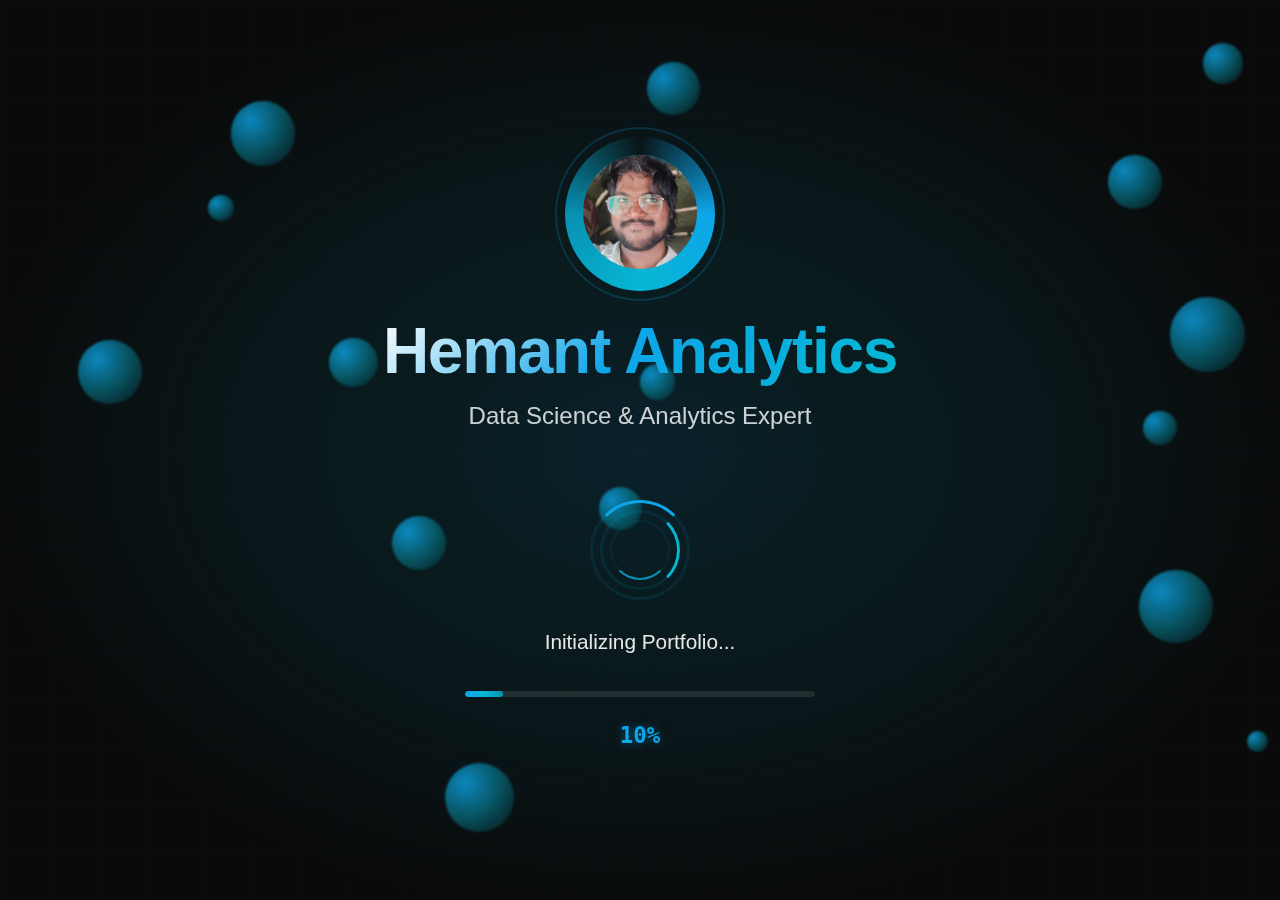
<file: index.html>
<!DOCTYPE html>
<html lang="en">
<head>
    <meta charset="UTF-8">
    <meta name="viewport" content="width=device-width, initial-scale=1.0">
    <title>Hemant Analytics - Loading Portfolio</title>
    <style>
        * {
            margin: 0;
            padding: 0;
            box-sizing: border-box;
        }

        body {
            font-family: 'Inter', -apple-system, BlinkMacSystemFont, 'Segoe UI', Roboto, sans-serif;
            background: #0a0a0a;
            overflow: hidden;
            height: 100vh;
            width: 100vw;
        }

        /* Main Loading Container - Always Centered */
        .loading-container {
            position: fixed;
            top: 0;
            left: 0;
            width: 100%;
            height: 100%;
            background: radial-gradient(ellipse at center, 
                rgba(14, 165, 233, 0.15) 0%,
                rgba(6, 182, 212, 0.1) 25%,
                rgba(8, 145, 178, 0.08) 50%,
                #0a0a0a 75%);
            display: flex;
            align-items: center;
            justify-content: center;
            z-index: 10000;
            transition: all 1.2s cubic-bezier(0.25, 0.46, 0.45, 0.94);
        }

        .loading-container.fade-out {
            opacity: 0;
            transform: scale(0.95);
            visibility: hidden;
        }

        /* Animated Background Grid */
        .grid-background {
            position: absolute;
            top: 0;
            left: 0;
            width: 100%;
            height: 100%;
            background-image: 
                linear-gradient(rgba(14, 165, 233, 0.03) 1px, transparent 1px),
                linear-gradient(90deg, rgba(14, 165, 233, 0.03) 1px, transparent 1px);
            background-size: 50px 50px;
            animation: gridMove 20s linear infinite;
            opacity: 0.4;
        }

        @keyframes gridMove {
            0% { transform: translate(0, 0); }
            100% { transform: translate(50px, 50px); }
        }

        /* Floating Orbs */
        .floating-orbs {
            position: absolute;
            top: 0;
            left: 0;
            width: 100%;
            height: 100%;
            pointer-events: none;
            z-index: 1;
        }

        .orb {
            position: absolute;
            border-radius: 50%;
            background: radial-gradient(circle at 30% 30%, 
                rgba(14, 165, 233, 0.8), 
                rgba(6, 182, 212, 0.4), 
                transparent);
            filter: blur(1px);
            animation: orbFloat 15s ease-in-out infinite;
        }

        @keyframes orbFloat {
            0%, 100% { 
                transform: translateY(0) translateX(0) scale(1);
                opacity: 0.6;
            }
            25% { 
                transform: translateY(-30px) translateX(20px) scale(1.1);
                opacity: 0.8;
            }
            50% { 
                transform: translateY(-60px) translateX(-10px) scale(0.9);
                opacity: 1;
            }
            75% { 
                transform: translateY(-20px) translateX(-25px) scale(1.05);
                opacity: 0.7;
            }
        }

        /* Main Content Container - Perfect Centering */
        .loading-content {
            position: relative;
            display: flex;
            flex-direction: column;
            align-items: center;
            justify-content: center;
            text-align: center;
            z-index: 100;
            width: 90%;
            max-width: 600px;
            animation: contentReveal 2s cubic-bezier(0.25, 0.46, 0.45, 0.94);
        }

        @keyframes contentReveal {
            0% { 
                opacity: 0; 
                transform: translateY(40px) scale(0.9);
                filter: blur(10px);
            }
            100% { 
                opacity: 1; 
                transform: translateY(0) scale(1);
                filter: blur(0px);
            }
        }

        /* Profile Image Container */
        .profile-container {
            position: relative;
            margin-bottom: 40px;
            animation: profilePulse 3s ease-in-out infinite;
        }

        @keyframes profilePulse {
            0%, 100% { transform: scale(1); }
            50% { transform: scale(1.05); }
        }

        .profile-image {
            width: 120px;
            height: 120px;
            border-radius: 50%;
            object-fit: cover;
            border: 3px solid transparent;
            background: linear-gradient(45deg, #0ea5e9, #06b6d4, #0891b2);
            background-clip: padding-box;
            position: relative;
            z-index: 2;
            animation: imageGlow 2s ease-in-out infinite alternate;
        }

        @keyframes imageGlow {
            0% { 
                box-shadow: 0 0 20px rgba(14, 165, 233, 0.5),
                           0 0 40px rgba(6, 182, 212, 0.3),
                           0 0 60px rgba(8, 145, 178, 0.1);
            }
            100% { 
                box-shadow: 0 0 30px rgba(14, 165, 233, 0.8),
                           0 0 60px rgba(6, 182, 212, 0.5),
                           0 0 90px rgba(8, 145, 178, 0.2);
            }
        }

        /* Rotating Border around Profile */
        .profile-ring {
            position: absolute;
            top: -15px;
            left: -15px;
            right: -15px;
            bottom: -15px;
            border-radius: 50%;
            background: conic-gradient(
                from 0deg,
                transparent 0deg,
                #0ea5e9 90deg,
                #06b6d4 180deg,
                #0891b2 270deg,
                transparent 360deg
            );
            animation: ringRotate 4s linear infinite;
            z-index: 1;
        }

        @keyframes ringRotate {
            0% { transform: rotate(0deg); }
            100% { transform: rotate(360deg); }
        }

        /* Secondary Ring */
        .profile-ring-secondary {
            position: absolute;
            top: -25px;
            left: -25px;
            right: -25px;
            bottom: -25px;
            border-radius: 50%;
            border: 2px solid rgba(14, 165, 233, 0.2);
            animation: ringRotate 6s linear infinite reverse;
            z-index: 0;
        }

        /* Brand Text */
        .brand-title {
            font-size: clamp(2.2rem, 8vw, 4rem);
            font-weight: 800;
            background: linear-gradient(135deg, 
                #ffffff 0%, 
                #0ea5e9 25%, 
                #06b6d4 50%, 
                #0891b2 75%, 
                #ffffff 100%);
            -webkit-background-clip: text;
            -webkit-text-fill-color: transparent;
            background-clip: text;
            background-size: 200% 100%;
            animation: textShine 3s ease-in-out infinite;
            margin-bottom: 16px;
            letter-spacing: -0.02em;
            line-height: 1.1;
        }

        @keyframes textShine {
            0% { background-position: -200% 0; }
            100% { background-position: 200% 0; }
        }

        .brand-subtitle {
            font-size: clamp(1.1rem, 4vw, 1.5rem);
            color: rgba(255, 255, 255, 0.8);
            font-weight: 500;
            margin-bottom: 40px;
            animation: subtitleFade 2s ease-in-out infinite alternate;
        }

        @keyframes subtitleFade {
            0% { opacity: 0.6; }
            100% { opacity: 1; }
        }

        /* Modern Loading Spinner */
        .modern-spinner {
            position: relative;
            width: 100px;
            height: 100px;
            margin: 30px auto;
        }

        .spinner-circle {
            position: absolute;
            top: 0;
            left: 0;
            width: 100%;
            height: 100%;
            border-radius: 50%;
        }

        .spinner-circle-1 {
            border: 3px solid rgba(14, 165, 233, 0.1);
            border-top: 3px solid #0ea5e9;
            animation: spin1 2s linear infinite;
        }

        .spinner-circle-2 {
            width: 80%;
            height: 80%;
            top: 10%;
            left: 10%;
            border: 3px solid rgba(6, 182, 212, 0.1);
            border-right: 3px solid #06b6d4;
            animation: spin2 1.5s linear infinite reverse;
        }

        .spinner-circle-3 {
            width: 60%;
            height: 60%;
            top: 20%;
            left: 20%;
            border: 2px solid rgba(8, 145, 178, 0.1);
            border-bottom: 2px solid #0891b2;
            animation: spin3 1s linear infinite;
        }

        @keyframes spin1 {
            0% { transform: rotate(0deg); }
            100% { transform: rotate(360deg); }
        }

        @keyframes spin2 {
            0% { transform: rotate(0deg); }
            100% { transform: rotate(-360deg); }
        }

        @keyframes spin3 {
            0% { transform: rotate(0deg); }
            100% { transform: rotate(360deg); }
        }

        /* Loading Text with Typewriter Effect */
        .loading-text {
            font-size: clamp(1rem, 3vw, 1.3rem);
            color: rgba(255, 255, 255, 0.9);
            font-weight: 500;
            margin-bottom: 30px;
            min-height: 1.5em;
            animation: textPulse 2s ease-in-out infinite;
        }

        @keyframes textPulse {
            0%, 100% { opacity: 0.7; }
            50% { opacity: 1; }
        }

        /* Modern Progress Bar */
        .progress-wrapper {
            width: 100%;
            max-width: 350px;
            margin-bottom: 25px;
            position: relative;
        }

        .progress-track {
            width: 100%;
            height: 6px;
            background: rgba(255, 255, 255, 0.1);
            border-radius: 10px;
            overflow: hidden;
            backdrop-filter: blur(10px);
        }

        .progress-fill {
            height: 100%;
            width: 0%;
            background: linear-gradient(90deg, 
                #0ea5e9 0%, 
                #06b6d4 50%, 
                #0891b2 100%);
            border-radius: 10px;
            transition: width 0.3s cubic-bezier(0.25, 0.46, 0.45, 0.94);
            position: relative;
            overflow: hidden;
        }

        .progress-fill::after {
            content: '';
            position: absolute;
            top: 0;
            left: -100%;
            width: 100%;
            height: 100%;
            background: linear-gradient(90deg, 
                transparent 0%, 
                rgba(255, 255, 255, 0.4) 50%, 
                transparent 100%);
            animation: progressShimmer 2s ease-in-out infinite;
        }

        @keyframes progressShimmer {
            0% { left: -100%; }
            100% { left: 100%; }
        }

        /* Percentage Display */
        .percentage-display {
            font-size: clamp(1.1rem, 3vw, 1.4rem);
            color: #0ea5e9;
            font-weight: 700;
            font-family: 'Monaco', 'Menlo', 'Ubuntu Mono', monospace;
            text-shadow: 0 0 10px rgba(14, 165, 233, 0.5);
            animation: percentGlow 1.5s ease-in-out infinite alternate;
        }

        @keyframes percentGlow {
            0% { text-shadow: 0 0 10px rgba(14, 165, 233, 0.5); }
            100% { text-shadow: 0 0 20px rgba(14, 165, 233, 0.8), 0 0 30px rgba(6, 182, 212, 0.4); }
        }

        /* Completion Animation */
        .completion-burst {
            position: absolute;
            top: 50%;
            left: 50%;
            transform: translate(-50%, -50%);
            width: 200px;
            height: 200px;
            background: radial-gradient(circle, 
                rgba(14, 165, 233, 0.6) 0%, 
                rgba(6, 182, 212, 0.4) 30%, 
                transparent 70%);
            border-radius: 50%;
            opacity: 0;
            pointer-events: none;
        }

        .completion-burst.show {
            animation: burstEffect 0.8s ease-out;
        }

        @keyframes burstEffect {
            0% { 
                opacity: 0; 
                transform: translate(-50%, -50%) scale(0.3); 
            }
            50% { 
                opacity: 1; 
                transform: translate(-50%, -50%) scale(1.2); 
            }
            100% { 
                opacity: 0; 
                transform: translate(-50%, -50%) scale(2); 
            }
        }

        /* Responsive Design */
        @media (max-width: 768px) {
            .loading-content {
                width: 95%;
                padding: 0 20px;
            }
            
            .profile-image {
                width: 100px;
                height: 100px;
            }
            
            .profile-ring {
                top: -12px;
                left: -12px;
                right: -12px;
                bottom: -12px;
            }
            
            .profile-ring-secondary {
                top: -20px;
                left: -20px;
                right: -20px;
                bottom: -20px;
            }
            
            .modern-spinner {
                width: 80px;
                height: 80px;
            }
            
            .progress-wrapper {
                max-width: 280px;
            }
            
            .grid-background {
                background-size: 30px 30px;
            }
        }

        @media (max-width: 480px) {
            .loading-content {
                width: 100%;
                padding: 0 15px;
            }
            
            .profile-image {
                width: 80px;
                height: 80px;
            }
            
            .profile-ring {
                top: -10px;
                left: -10px;
                right: -10px;
                bottom: -10px;
            }
            
            .profile-ring-secondary {
                top: -16px;
                left: -16px;
                right: -16px;
                bottom: -16px;
            }
            
            .modern-spinner {
                width: 70px;
                height: 70px;
                margin: 20px auto;
            }
            
            .progress-wrapper {
                max-width: 250px;
            }
            
            .profile-container {
                margin-bottom: 30px;
            }
        }

        /* Ultra-wide screens */
        @media (min-width: 1920px) {
            .loading-content {
                max-width: 700px;
            }
            
            .profile-image {
                width: 140px;
                height: 140px;
            }
            
            .modern-spinner {
                width: 120px;
                height: 120px;
            }
        }

        /* High DPI displays */
        @media (-webkit-min-device-pixel-ratio: 2), (min-resolution: 192dpi) {
            .profile-image {
                image-rendering: -webkit-optimize-contrast;
                image-rendering: crisp-edges;
            }
        }
    </style>
</head>
<body>
    <div class="loading-container" id="loadingContainer">
        <!-- Animated Background -->
        <div class="grid-background"></div>
        
        <!-- Floating Orbs -->
        <div class="floating-orbs" id="orbContainer"></div>
        
        <!-- Main Loading Content -->
        <div class="loading-content">
            <!-- Profile Image Section -->
            <div class="profile-container">
                <div class="profile-ring-secondary"></div>
                <div class="profile-ring"></div>
                <img src="./IMG-20250824-WA0014[1].jpg" alt="Hemant Kumar Amogada" class="profile-image" id="profileImg">
            </div>
            
            <!-- Brand Section -->
            <h1 class="brand-title">Hemant Analytics</h1>
            <p class="brand-subtitle">Data Science & Analytics Expert</p>
            
            <!-- Loading Spinner -->
            <div class="modern-spinner">
                <div class="spinner-circle spinner-circle-1"></div>
                <div class="spinner-circle spinner-circle-2"></div>
                <div class="spinner-circle spinner-circle-3"></div>
            </div>
            
            <!-- Loading Text -->
            <div class="loading-text" id="loadingText">Initializing Portfolio...</div>
            
            <!-- Progress Bar -->
            <div class="progress-wrapper">
                <div class="progress-track">
                    <div class="progress-fill" id="progressFill"></div>
                </div>
            </div>
            
            <!-- Percentage -->
            <div class="percentage-display" id="percentageDisplay">0%</div>
        </div>
        
        <!-- Completion Burst Effect -->
        <div class="completion-burst" id="completionBurst"></div>
    </div>

    <script>
        class ModernLoadingScreen {
            constructor() {
                this.progress = 0;
                this.targetProgress = 0;
                this.isComplete = false;
                this.startTime = Date.now();
                this.totalDuration = 5000; // Exact 5 seconds
                this.loadingMessages = [
                    { threshold: 0, message: "Initializing Portfolio..." },
                    { threshold: 15, message: "Loading Analytics Dashboard..." },
                    { threshold: 30, message: "Preparing Data Visualizations..." },
                    { threshold: 45, message: "Optimizing Performance..." },
                    { threshold: 60, message: "Loading Project Gallery..." },
                    { threshold: 75, message: "Finalizing Experience..." },
                    { threshold: 90, message: "Almost Ready..." },
                    { threshold: 100, message: "Welcome to Portfolio!" }
                ];
                
                this.init();
            }
            
            init() {
                this.createFloatingOrbs();
                this.startProgressAnimation();
                this.handleImageLoad();
            }
            
            createFloatingOrbs() {
                const orbContainer = document.getElementById('orbContainer');
                const orbCount = window.innerWidth < 768 ? 8 : 15;
                
                for (let i = 0; i < orbCount; i++) {
                    const orb = document.createElement('div');
                    orb.className = 'orb';
                    
                    // Random properties
                    const size = Math.random() * 60 + 20;
                    const left = Math.random() * 100;
                    const top = Math.random() * 100;
                    const duration = Math.random() * 10 + 10;
                    const delay = Math.random() * 5;
                    
                    orb.style.cssText = `
                        width: ${size}px;
                        height: ${size}px;
                        left: ${left}%;
                        top: ${top}%;
                        animation-duration: ${duration}s;
                        animation-delay: ${delay}s;
                    `;
                    
                    orbContainer.appendChild(orb);
                }
            }
            
            startProgressAnimation() {
                const progressFill = document.getElementById('progressFill');
                const percentageDisplay = document.getElementById('percentageDisplay');
                const loadingText = document.getElementById('loadingText');
                
                // Use requestAnimationFrame for smooth 60fps animation
                const animate = () => {
                    const elapsed = Date.now() - this.startTime;
                    const progressPercent = Math.min((elapsed / this.totalDuration) * 100, 100);
                    
                    // Smooth progress interpolation
                    this.progress = this.progress + (progressPercent - this.progress) * 0.1;
                    
                    // Update UI
                    progressFill.style.width = `${this.progress}%`;
                    percentageDisplay.textContent = `${Math.floor(this.progress)}%`;
                    
                    // Update loading text
                    this.updateLoadingText(loadingText);
                    
                    // Check if complete
                    if (elapsed >= this.totalDuration && !this.isComplete) {
                        this.progress = 100;
                        progressFill.style.width = '100%';
                        percentageDisplay.textContent = '100%';
                        this.completeLoading();
                    } else if (!this.isComplete) {
                        requestAnimationFrame(animate);
                    }
                };
                
                // Start animation
                requestAnimationFrame(animate);
            }
            
            updateLoadingText(textElement) {
                const currentMessage = this.loadingMessages
                    .slice()
                    .reverse()
                    .find(msg => this.progress >= msg.threshold);
                
                if (currentMessage && textElement.textContent !== currentMessage.message) {
                    textElement.style.opacity = '0';
                    setTimeout(() => {
                        textElement.textContent = currentMessage.message;
                        textElement.style.opacity = '1';
                    }, 200);
                }
            }
            
            handleImageLoad() {
                const profileImg = document.getElementById('profileImg');
                
                // Ensure image loads properly
                if (profileImg.complete) {
                    this.onImageLoaded();
                } else {
                    profileImg.onload = () => this.onImageLoaded();
                    profileImg.onerror = () => this.onImageError();
                }
            }
            
            onImageLoaded() {
                console.log('Profile image loaded successfully');
            }
            
            onImageError() {
                console.log('Profile image failed to load, using fallback');
                const profileImg = document.getElementById('profileImg');
                // Create a gradient fallback
                profileImg.style.background = 'linear-gradient(135deg, #0ea5e9, #06b6d4)';
                profileImg.innerHTML = '<div style="display:flex;align-items:center;justify-content:center;width:100%;height:100%;font-size:2rem;font-weight:bold;color:white;">H</div>';
            }
            
            completeLoading() {
                if (this.isComplete) return;
                this.isComplete = true;
                
                const completionBurst = document.getElementById('completionBurst');
                const loadingContainer = document.getElementById('loadingContainer');
                
                // Show completion burst effect
                completionBurst.classList.add('show');
                
                setTimeout(() => {
                    // Final fade out
                    loadingContainer.classList.add('fade-out');
                    
                    // Navigate to index.html after fade out
                    setTimeout(() => {
                        window.location.href = 'portfolio.html';
                    }, 1200);
                }, 800);
            }
        }
        
        // Initialize when DOM is ready
        document.addEventListener('DOMContentLoaded', () => {
            // Prevent scrolling during loading
            document.body.style.overflow = 'hidden';
            
            // Start loading screen
            window.loadingScreen = new ModernLoadingScreen();
        });
        
        // Handle window resize for responsive orbs
        let resizeTimeout;
        window.addEventListener('resize', () => {
            clearTimeout(resizeTimeout);
            resizeTimeout = setTimeout(() => {
                if (window.loadingScreen && !window.loadingScreen.isComplete) {
                    // Recreate orbs for new screen size
                    const orbContainer = document.getElementById('orbContainer');
                    if (orbContainer) {
                        orbContainer.innerHTML = '';
                        window.loadingScreen.createFloatingOrbs();
                    }
                }
            }, 250);
        });
        
        // Preload index.html and critical resources
        window.addEventListener('load', () => {
            // Preload the main portfolio page
            const link = document.createElement('link');
            link.rel = 'prefetch';
            link.href = 'portfolio.html';
            document.head.appendChild(link);
        });
        
        // Performance optimization
        if ('serviceWorker' in navigator) {
            window.addEventListener('load', () => {
                navigator.serviceWorker.register('/sw.js')
                    .then(registration => console.log('SW registered'))
                    .catch(error => console.log('SW registration failed'));
            });
        }
    </script>
</body>
</html>
</file>
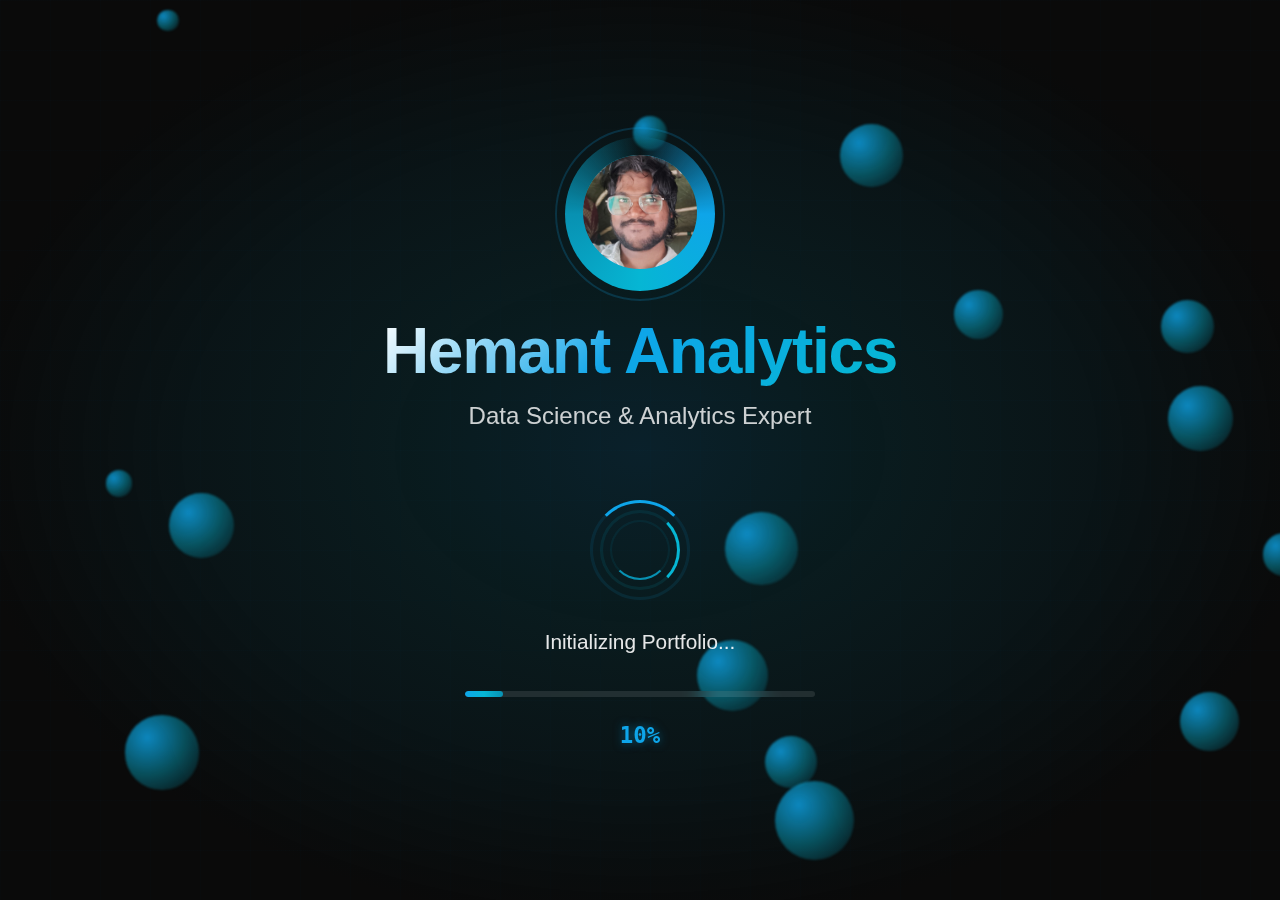
<file: portfolio.html>
<!DOCTYPE html>
<html lang="en">
<head>
    <meta charset="UTF-8">
    <meta name="viewport" content="width=device-width, initial-scale=1.0">
    <title>Hemant Analytics - Loading Portfolio</title>
    <style>
        * {
            margin: 0;
            padding: 0;
            box-sizing: border-box;
        }

        body {
            font-family: 'Inter', -apple-system, BlinkMacSystemFont, 'Segoe UI', Roboto, sans-serif;
            background: #0a0a0a;
            overflow: hidden;
            height: 100vh;
            width: 100vw;
        }

        /* Main Loading Container - Always Centered */
        .loading-container {
            position: fixed;
            top: 0;
            left: 0;
            width: 100%;
            height: 100%;
            background: radial-gradient(ellipse at center, 
                rgba(14, 165, 233, 0.15) 0%,
                rgba(6, 182, 212, 0.1) 25%,
                rgba(8, 145, 178, 0.08) 50%,
                #0a0a0a 75%);
            display: flex;
            align-items: center;
            justify-content: center;
            z-index: 10000;
            transition: all 1.2s cubic-bezier(0.25, 0.46, 0.45, 0.94);
        }

        .loading-container.fade-out {
            opacity: 0;
            transform: scale(0.95);
            visibility: hidden;
        }

        /* Animated Background Grid */
        .grid-background {
            position: absolute;
            top: 0;
            left: 0;
            width: 100%;
            height: 100%;
            background-image: 
                linear-gradient(rgba(14, 165, 233, 0.03) 1px, transparent 1px),
                linear-gradient(90deg, rgba(14, 165, 233, 0.03) 1px, transparent 1px);
            background-size: 50px 50px;
            animation: gridMove 20s linear infinite;
            opacity: 0.4;
        }

        @keyframes gridMove {
            0% { transform: translate(0, 0); }
            100% { transform: translate(50px, 50px); }
        }

        /* Floating Orbs */
        .floating-orbs {
            position: absolute;
            top: 0;
            left: 0;
            width: 100%;
            height: 100%;
            pointer-events: none;
            z-index: 1;
        }

        .orb {
            position: absolute;
            border-radius: 50%;
            background: radial-gradient(circle at 30% 30%, 
                rgba(14, 165, 233, 0.8), 
                rgba(6, 182, 212, 0.4), 
                transparent);
            filter: blur(1px);
            animation: orbFloat 15s ease-in-out infinite;
        }

        @keyframes orbFloat {
            0%, 100% { 
                transform: translateY(0) translateX(0) scale(1);
                opacity: 0.6;
            }
            25% { 
                transform: translateY(-30px) translateX(20px) scale(1.1);
                opacity: 0.8;
            }
            50% { 
                transform: translateY(-60px) translateX(-10px) scale(0.9);
                opacity: 1;
            }
            75% { 
                transform: translateY(-20px) translateX(-25px) scale(1.05);
                opacity: 0.7;
            }
        }

        /* Main Content Container - Perfect Centering */
        .loading-content {
            position: relative;
            display: flex;
            flex-direction: column;
            align-items: center;
            justify-content: center;
            text-align: center;
            z-index: 100;
            width: 90%;
            max-width: 600px;
            animation: contentReveal 2s cubic-bezier(0.25, 0.46, 0.45, 0.94);
        }

        @keyframes contentReveal {
            0% { 
                opacity: 0; 
                transform: translateY(40px) scale(0.9);
                filter: blur(10px);
            }
            100% { 
                opacity: 1; 
                transform: translateY(0) scale(1);
                filter: blur(0px);
            }
        }

        /* Profile Image Container */
        .profile-container {
            position: relative;
            margin-bottom: 40px;
            animation: profilePulse 3s ease-in-out infinite;
        }

        @keyframes profilePulse {
            0%, 100% { transform: scale(1); }
            50% { transform: scale(1.05); }
        }

        .profile-image {
            width: 120px;
            height: 120px;
            border-radius: 50%;
            object-fit: cover;
            border: 3px solid transparent;
            background: linear-gradient(45deg, #0ea5e9, #06b6d4, #0891b2);
            background-clip: padding-box;
            position: relative;
            z-index: 2;
            animation: imageGlow 2s ease-in-out infinite alternate;
        }

        @keyframes imageGlow {
            0% { 
                box-shadow: 0 0 20px rgba(14, 165, 233, 0.5),
                           0 0 40px rgba(6, 182, 212, 0.3),
                           0 0 60px rgba(8, 145, 178, 0.1);
            }
            100% { 
                box-shadow: 0 0 30px rgba(14, 165, 233, 0.8),
                           0 0 60px rgba(6, 182, 212, 0.5),
                           0 0 90px rgba(8, 145, 178, 0.2);
            }
        }

        /* Rotating Border around Profile */
        .profile-ring {
            position: absolute;
            top: -15px;
            left: -15px;
            right: -15px;
            bottom: -15px;
            border-radius: 50%;
            background: conic-gradient(
                from 0deg,
                transparent 0deg,
                #0ea5e9 90deg,
                #06b6d4 180deg,
                #0891b2 270deg,
                transparent 360deg
            );
            animation: ringRotate 4s linear infinite;
            z-index: 1;
        }

        @keyframes ringRotate {
            0% { transform: rotate(0deg); }
            100% { transform: rotate(360deg); }
        }

        /* Secondary Ring */
        .profile-ring-secondary {
            position: absolute;
            top: -25px;
            left: -25px;
            right: -25px;
            bottom: -25px;
            border-radius: 50%;
            border: 2px solid rgba(14, 165, 233, 0.2);
            animation: ringRotate 6s linear infinite reverse;
            z-index: 0;
        }

        /* Brand Text */
        .brand-title {
            font-size: clamp(2.2rem, 8vw, 4rem);
            font-weight: 800;
            background: linear-gradient(135deg, 
                #ffffff 0%, 
                #0ea5e9 25%, 
                #06b6d4 50%, 
                #0891b2 75%, 
                #ffffff 100%);
            -webkit-background-clip: text;
            -webkit-text-fill-color: transparent;
            background-clip: text;
            background-size: 200% 100%;
            animation: textShine 3s ease-in-out infinite;
            margin-bottom: 16px;
            letter-spacing: -0.02em;
            line-height: 1.1;
        }

        @keyframes textShine {
            0% { background-position: -200% 0; }
            100% { background-position: 200% 0; }
        }

        .brand-subtitle {
            font-size: clamp(1.1rem, 4vw, 1.5rem);
            color: rgba(255, 255, 255, 0.8);
            font-weight: 500;
            margin-bottom: 40px;
            animation: subtitleFade 2s ease-in-out infinite alternate;
        }

        @keyframes subtitleFade {
            0% { opacity: 0.6; }
            100% { opacity: 1; }
        }

        /* Modern Loading Spinner */
        .modern-spinner {
            position: relative;
            width: 100px;
            height: 100px;
            margin: 30px auto;
        }

        .spinner-circle {
            position: absolute;
            top: 0;
            left: 0;
            width: 100%;
            height: 100%;
            border-radius: 50%;
        }

        .spinner-circle-1 {
            border: 3px solid rgba(14, 165, 233, 0.1);
            border-top: 3px solid #0ea5e9;
            animation: spin1 2s linear infinite;
        }

        .spinner-circle-2 {
            width: 80%;
            height: 80%;
            top: 10%;
            left: 10%;
            border: 3px solid rgba(6, 182, 212, 0.1);
            border-right: 3px solid #06b6d4;
            animation: spin2 1.5s linear infinite reverse;
        }

        .spinner-circle-3 {
            width: 60%;
            height: 60%;
            top: 20%;
            left: 20%;
            border: 2px solid rgba(8, 145, 178, 0.1);
            border-bottom: 2px solid #0891b2;
            animation: spin3 1s linear infinite;
        }

        @keyframes spin1 {
            0% { transform: rotate(0deg); }
            100% { transform: rotate(360deg); }
        }

        @keyframes spin2 {
            0% { transform: rotate(0deg); }
            100% { transform: rotate(-360deg); }
        }

        @keyframes spin3 {
            0% { transform: rotate(0deg); }
            100% { transform: rotate(360deg); }
        }

        /* Loading Text with Typewriter Effect */
        .loading-text {
            font-size: clamp(1rem, 3vw, 1.3rem);
            color: rgba(255, 255, 255, 0.9);
            font-weight: 500;
            margin-bottom: 30px;
            min-height: 1.5em;
            animation: textPulse 2s ease-in-out infinite;
        }

        @keyframes textPulse {
            0%, 100% { opacity: 0.7; }
            50% { opacity: 1; }
        }

        /* Modern Progress Bar */
        .progress-wrapper {
            width: 100%;
            max-width: 350px;
            margin-bottom: 25px;
            position: relative;
        }

        .progress-track {
            width: 100%;
            height: 6px;
            background: rgba(255, 255, 255, 0.1);
            border-radius: 10px;
            overflow: hidden;
            backdrop-filter: blur(10px);
        }

        .progress-fill {
            height: 100%;
            width: 0%;
            background: linear-gradient(90deg, 
                #0ea5e9 0%, 
                #06b6d4 50%, 
                #0891b2 100%);
            border-radius: 10px;
            transition: width 0.3s cubic-bezier(0.25, 0.46, 0.45, 0.94);
            position: relative;
            overflow: hidden;
        }

        .progress-fill::after {
            content: '';
            position: absolute;
            top: 0;
            left: -100%;
            width: 100%;
            height: 100%;
            background: linear-gradient(90deg, 
                transparent 0%, 
                rgba(255, 255, 255, 0.4) 50%, 
                transparent 100%);
            animation: progressShimmer 2s ease-in-out infinite;
        }

        @keyframes progressShimmer {
            0% { left: -100%; }
            100% { left: 100%; }
        }

        /* Percentage Display */
        .percentage-display {
            font-size: clamp(1.1rem, 3vw, 1.4rem);
            color: #0ea5e9;
            font-weight: 700;
            font-family: 'Monaco', 'Menlo', 'Ubuntu Mono', monospace;
            text-shadow: 0 0 10px rgba(14, 165, 233, 0.5);
            animation: percentGlow 1.5s ease-in-out infinite alternate;
        }

        @keyframes percentGlow {
            0% { text-shadow: 0 0 10px rgba(14, 165, 233, 0.5); }
            100% { text-shadow: 0 0 20px rgba(14, 165, 233, 0.8), 0 0 30px rgba(6, 182, 212, 0.4); }
        }

        /* Completion Animation */
        .completion-burst {
            position: absolute;
            top: 50%;
            left: 50%;
            transform: translate(-50%, -50%);
            width: 200px;
            height: 200px;
            background: radial-gradient(circle, 
                rgba(14, 165, 233, 0.6) 0%, 
                rgba(6, 182, 212, 0.4) 30%, 
                transparent 70%);
            border-radius: 50%;
            opacity: 0;
            pointer-events: none;
        }

        .completion-burst.show {
            animation: burstEffect 0.8s ease-out;
        }

        @keyframes burstEffect {
            0% { 
                opacity: 0; 
                transform: translate(-50%, -50%) scale(0.3); 
            }
            50% { 
                opacity: 1; 
                transform: translate(-50%, -50%) scale(1.2); 
            }
            100% { 
                opacity: 0; 
                transform: translate(-50%, -50%) scale(2); 
            }
        }

        /* Responsive Design */
        @media (max-width: 768px) {
            .loading-content {
                width: 95%;
                padding: 0 20px;
            }
            
            .profile-image {
                width: 100px;
                height: 100px;
            }
            
            .profile-ring {
                top: -12px;
                left: -12px;
                right: -12px;
                bottom: -12px;
            }
            
            .profile-ring-secondary {
                top: -20px;
                left: -20px;
                right: -20px;
                bottom: -20px;
            }
            
            .modern-spinner {
                width: 80px;
                height: 80px;
            }
            
            .progress-wrapper {
                max-width: 280px;
            }
            
            .grid-background {
                background-size: 30px 30px;
            }
        }

        @media (max-width: 480px) {
            .loading-content {
                width: 100%;
                padding: 0 15px;
            }
            
            .profile-image {
                width: 80px;
                height: 80px;
            }
            
            .profile-ring {
                top: -10px;
                left: -10px;
                right: -10px;
                bottom: -10px;
            }
            
            .profile-ring-secondary {
                top: -16px;
                left: -16px;
                right: -16px;
                bottom: -16px;
            }
            
            .modern-spinner {
                width: 70px;
                height: 70px;
                margin: 20px auto;
            }
            
            .progress-wrapper {
                max-width: 250px;
            }
            
            .profile-container {
                margin-bottom: 30px;
            }
        }

        /* Ultra-wide screens */
        @media (min-width: 1920px) {
            .loading-content {
                max-width: 700px;
            }
            
            .profile-image {
                width: 140px;
                height: 140px;
            }
            
            .modern-spinner {
                width: 120px;
                height: 120px;
            }
        }

        /* High DPI displays */
        @media (-webkit-min-device-pixel-ratio: 2), (min-resolution: 192dpi) {
            .profile-image {
                image-rendering: -webkit-optimize-contrast;
                image-rendering: crisp-edges;
            }
        }
    </style>
</head>
<body>
    <div class="loading-container" id="loadingContainer">
        <!-- Animated Background -->
        <div class="grid-background"></div>
        
        <!-- Floating Orbs -->
        <div class="floating-orbs" id="orbContainer"></div>
        
        <!-- Main Loading Content -->
        <div class="loading-content">
            <!-- Profile Image Section -->
            <div class="profile-container">
                <div class="profile-ring-secondary"></div>
                <div class="profile-ring"></div>
                <img src="./IMG-20250824-WA0014[1].jpg" alt="Hemant Kumar Amogada" class="profile-image" id="profileImg">
            </div>
            
            <!-- Brand Section -->
            <h1 class="brand-title">Hemant Analytics</h1>
            <p class="brand-subtitle">Data Science & Analytics Expert</p>
            
            <!-- Loading Spinner -->
            <div class="modern-spinner">
                <div class="spinner-circle spinner-circle-1"></div>
                <div class="spinner-circle spinner-circle-2"></div>
                <div class="spinner-circle spinner-circle-3"></div>
            </div>
            
            <!-- Loading Text -->
            <div class="loading-text" id="loadingText">Initializing Portfolio...</div>
            
            <!-- Progress Bar -->
            <div class="progress-wrapper">
                <div class="progress-track">
                    <div class="progress-fill" id="progressFill"></div>
                </div>
            </div>
            
            <!-- Percentage -->
            <div class="percentage-display" id="percentageDisplay">0%</div>
        </div>
        
        <!-- Completion Burst Effect -->
        <div class="completion-burst" id="completionBurst"></div>
    </div>

    <script>
        class ModernLoadingScreen {
            constructor() {
                this.progress = 0;
                this.targetProgress = 0;
                this.isComplete = false;
                this.startTime = Date.now();
                this.totalDuration = 5000; // Exact 5 seconds
                this.loadingMessages = [
                    { threshold: 0, message: "Initializing Portfolio..." },
                    { threshold: 15, message: "Loading Analytics Dashboard..." },
                    { threshold: 30, message: "Preparing Data Visualizations..." },
                    { threshold: 45, message: "Optimizing Performance..." },
                    { threshold: 60, message: "Loading Project Gallery..." },
                    { threshold: 75, message: "Finalizing Experience..." },
                    { threshold: 90, message: "Almost Ready..." },
                    { threshold: 100, message: "Welcome to Portfolio!" }
                ];
                
                this.init();
            }
            
            init() {
                this.createFloatingOrbs();
                this.startProgressAnimation();
                this.handleImageLoad();
            }
            
            createFloatingOrbs() {
                const orbContainer = document.getElementById('orbContainer');
                const orbCount = window.innerWidth < 768 ? 8 : 15;
                
                for (let i = 0; i < orbCount; i++) {
                    const orb = document.createElement('div');
                    orb.className = 'orb';
                    
                    // Random properties
                    const size = Math.random() * 60 + 20;
                    const left = Math.random() * 100;
                    const top = Math.random() * 100;
                    const duration = Math.random() * 10 + 10;
                    const delay = Math.random() * 5;
                    
                    orb.style.cssText = `
                        width: ${size}px;
                        height: ${size}px;
                        left: ${left}%;
                        top: ${top}%;
                        animation-duration: ${duration}s;
                        animation-delay: ${delay}s;
                    `;
                    
                    orbContainer.appendChild(orb);
                }
            }
            
            startProgressAnimation() {
                const progressFill = document.getElementById('progressFill');
                const percentageDisplay = document.getElementById('percentageDisplay');
                const loadingText = document.getElementById('loadingText');
                
                // Use requestAnimationFrame for smooth 60fps animation
                const animate = () => {
                    const elapsed = Date.now() - this.startTime;
                    const progressPercent = Math.min((elapsed / this.totalDuration) * 100, 100);
                    
                    // Smooth progress interpolation
                    this.progress = this.progress + (progressPercent - this.progress) * 0.1;
                    
                    // Update UI
                    progressFill.style.width = `${this.progress}%`;
                    percentageDisplay.textContent = `${Math.floor(this.progress)}%`;
                    
                    // Update loading text
                    this.updateLoadingText(loadingText);
                    
                    // Check if complete
                    if (elapsed >= this.totalDuration && !this.isComplete) {
                        this.progress = 100;
                        progressFill.style.width = '100%';
                        percentageDisplay.textContent = '100%';
                        this.completeLoading();
                    } else if (!this.isComplete) {
                        requestAnimationFrame(animate);
                    }
                };
                
                // Start animation
                requestAnimationFrame(animate);
            }
            
            updateLoadingText(textElement) {
                const currentMessage = this.loadingMessages
                    .slice()
                    .reverse()
                    .find(msg => this.progress >= msg.threshold);
                
                if (currentMessage && textElement.textContent !== currentMessage.message) {
                    textElement.style.opacity = '0';
                    setTimeout(() => {
                        textElement.textContent = currentMessage.message;
                        textElement.style.opacity = '1';
                    }, 200);
                }
            }
            
            handleImageLoad() {
                const profileImg = document.getElementById('profileImg');
                
                // Ensure image loads properly
                if (profileImg.complete) {
                    this.onImageLoaded();
                } else {
                    profileImg.onload = () => this.onImageLoaded();
                    profileImg.onerror = () => this.onImageError();
                }
            }
            
            onImageLoaded() {
                console.log('Profile image loaded successfully');
            }
            
            onImageError() {
                console.log('Profile image failed to load, using fallback');
                const profileImg = document.getElementById('profileImg');
                // Create a gradient fallback
                profileImg.style.background = 'linear-gradient(135deg, #0ea5e9, #06b6d4)';
                profileImg.innerHTML = '<div style="display:flex;align-items:center;justify-content:center;width:100%;height:100%;font-size:2rem;font-weight:bold;color:white;">H</div>';
            }
            
            completeLoading() {
                if (this.isComplete) return;
                this.isComplete = true;
                
                const completionBurst = document.getElementById('completionBurst');
                const loadingContainer = document.getElementById('loadingContainer');
                
                // Show completion burst effect
                completionBurst.classList.add('show');
                
                setTimeout(() => {
                    // Final fade out
                    loadingContainer.classList.add('fade-out');
                    
                    // Navigate to index.html after fade out
                    setTimeout(() => {
                        window.location.href = 'index.html';
                    }, 1200);
                }, 800);
            }
        }
        
        // Initialize when DOM is ready
        document.addEventListener('DOMContentLoaded', () => {
            // Prevent scrolling during loading
            document.body.style.overflow = 'hidden';
            
            // Start loading screen
            window.loadingScreen = new ModernLoadingScreen();
        });
        
        // Handle window resize for responsive orbs
        let resizeTimeout;
        window.addEventListener('resize', () => {
            clearTimeout(resizeTimeout);
            resizeTimeout = setTimeout(() => {
                if (window.loadingScreen && !window.loadingScreen.isComplete) {
                    // Recreate orbs for new screen size
                    const orbContainer = document.getElementById('orbContainer');
                    if (orbContainer) {
                        orbContainer.innerHTML = '';
                        window.loadingScreen.createFloatingOrbs();
                    }
                }
            }, 250);
        });
        
        // Preload index.html and critical resources
        window.addEventListener('load', () => {
            // Preload the main portfolio page
            const link = document.createElement('link');
            link.rel = 'prefetch';
            link.href = 'index.html';
            document.head.appendChild(link);
        });
        
        // Performance optimization
        if ('serviceWorker' in navigator) {
            window.addEventListener('load', () => {
                navigator.serviceWorker.register('/sw.js')
                    .then(registration => console.log('SW registered'))
                    .catch(error => console.log('SW registration failed'));
            });
        }
    </script>
</body>
</html>
</file>
